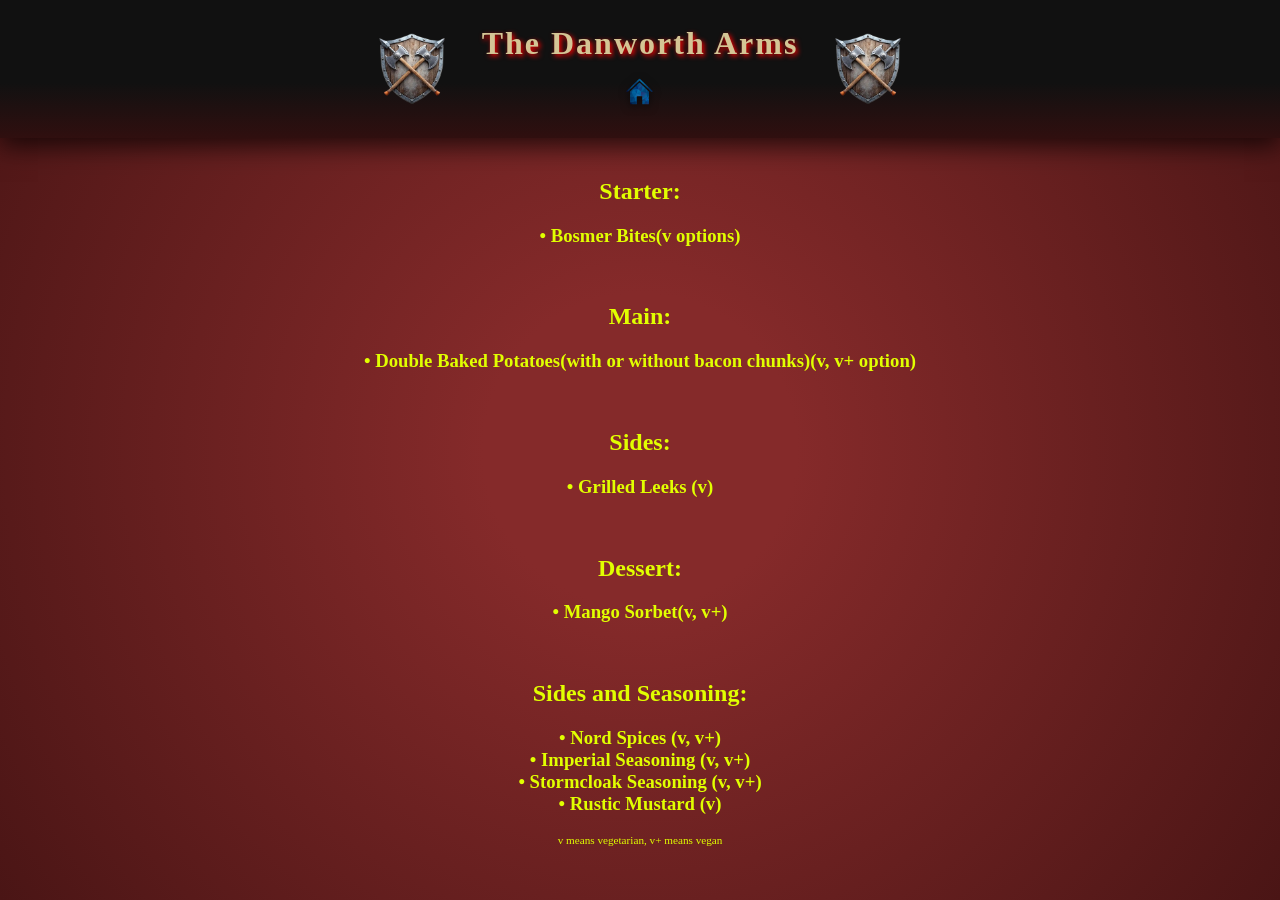
<file: gluten_free_menu.html>
<!DOCTYPE html>
<html lang="en">
<head>
    <meta charset="UTF-8">
    <meta name="viewport" content="width=device-width, initial-scale=1.0">
    <title>Menu</title>
    <link rel="stylesheet" href="style.css">
</head>
<body>
    <header class="top-banner">
        <!-- LEFT SHIELD -->
        <img src="shield.png" alt="Shield and Axes" class="banner-crest">
    
        <!-- MIDDLE TEXT (Updated name, no subtitle) -->
        <div class="banner-text">
            <h1 class="banner-title skyrim-theme">The Danworth Arms</h1>
            <a href="index.html" class="home-icon-link">
                <img src="home_icon.png" alt="Home" class="home-icon">
            </a>
        </div>
        
        <!-- RIGHT SHIELD -->
        <img src="shield.png" alt="Shield and Axes" class="banner-crest">
    </header>

    <br><br><br><br><br><br>
    <h2 class="birthday-elegant">Starter: <br></h2>
    <h3 class="birthday-elegant">• Bosmer Bites(v options) <br></h3>
    <br>
    <h2 class="birthday-elegant">Main: <br></h2>
    <h3 class="birthday-elegant">• Double Baked Potatoes(with or without bacon chunks)(v, v+ option)<br></h3>
    <br>
    <h2 class="birthday-elegant">Sides: <br></h2>
    <h3 class="birthday-elegant">• Grilled Leeks (v)<br></h3>
    <br>
    <h2 class="birthday-elegant">Dessert: <br></h2>
    <h3 class="birthday-elegant">• Mango Sorbet(v, v+)</h3>
    <br>
    <h2 class="birthday-elegant">Sides and Seasoning: <br></h2>
    <h3 class="birthday-elegant">• Nord Spices (v, v+)<br>• Imperial Seasoning (v, v+)<br>• Stormcloak Seasoning (v, v+)<br>• Rustic Mustard (v)<br></h3>
    <p class="small-text birthday-elegant">v means vegetarian, v+ means vegan</p>
</body>
</html>
</file>
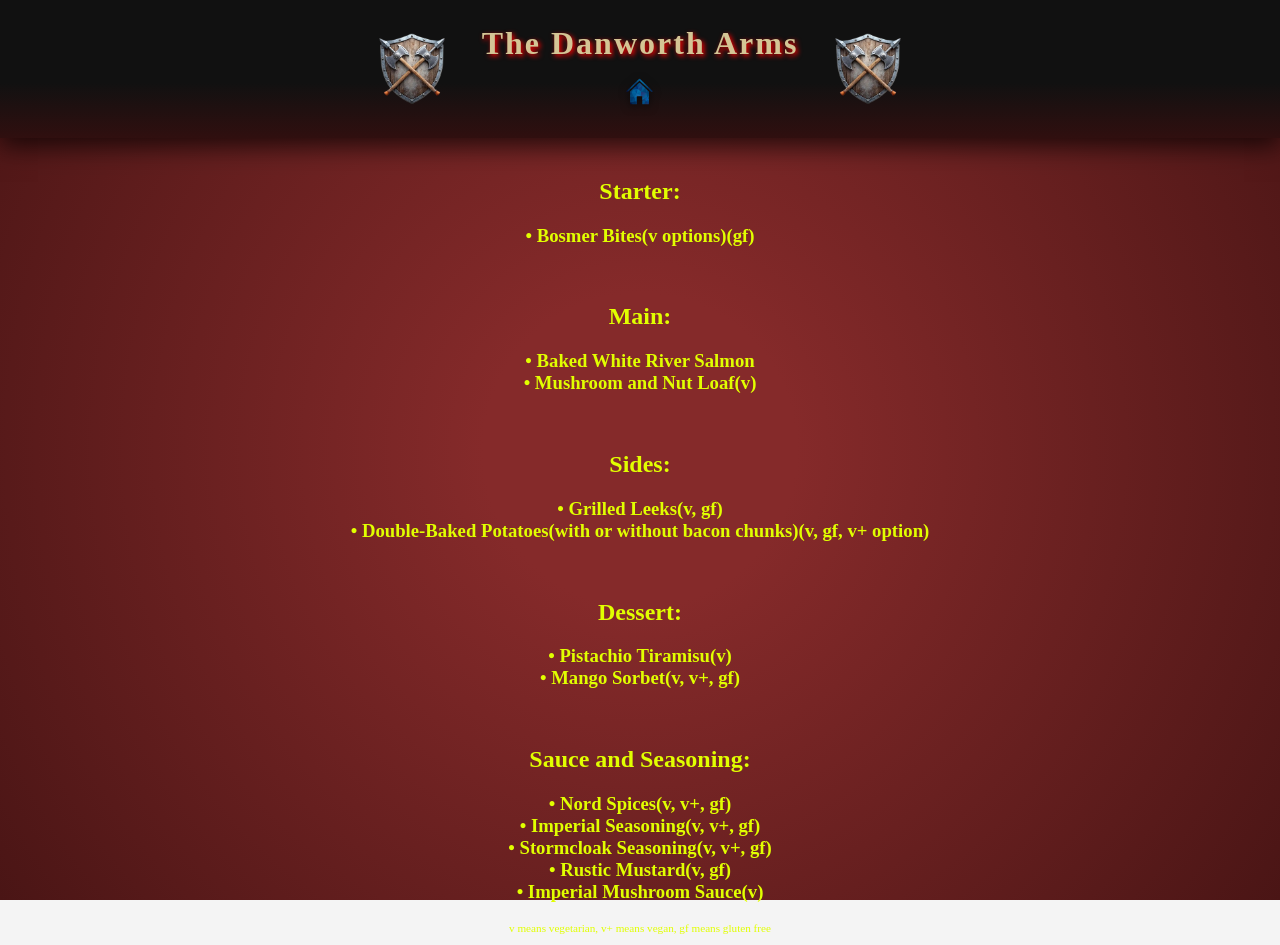
<file: menu.html>
<!DOCTYPE html>
<html lang="en">
<head>
    <meta charset="UTF-8">
    <meta name="viewport" content="width=device-width, initial-scale=1.0">
    <title>Menu</title>
    <link rel="stylesheet" href="style.css">
</head>
<body>
    <header class="top-banner">
        <!-- LEFT SHIELD -->
        <img src="shield.png" alt="Shield and Axes" class="banner-crest">
    
        <!-- MIDDLE TEXT (Updated name, no subtitle) -->
        <div class="banner-text">
            <h1 class="banner-title skyrim-theme">The Danworth Arms</h1>
            <a href="index.html" class="home-icon-link">
                <img src="home_icon.png" alt="Home" class="home-icon">
            </a>
        </div>
        
        <!-- RIGHT SHIELD -->
        <img src="shield.png" alt="Shield and Axes" class="banner-crest">
    </header>

    <br><br><br><br><br><br>
    <h2 class="birthday-elegant">Starter: <br></h2>
    <h3 class="birthday-elegant">• Bosmer Bites(v options)(gf)<br></h3>
    <br>
    <h2 class="birthday-elegant">Main: <br></h2>
    <h3 class="birthday-elegant">• Baked White River Salmon<br>• Mushroom and Nut Loaf(v)<br></h3>
    <br>
    <h2 class="birthday-elegant">Sides: <br></h2>
    <h3 class="birthday-elegant">• Grilled Leeks(v, gf)<br>• Double-Baked Potatoes(with or without bacon chunks)(v, gf, v+ option)<br></h3>
    <br>
    <h2 class="birthday-elegant">Dessert: <br></h2>
    <h3 class="birthday-elegant">• Pistachio Tiramisu(v)<br>• Mango Sorbet(v, v+, gf)<br></h3>
    <br>
    <h2 class="birthday-elegant">Sauce and Seasoning: <br></h2>
    <h3 class="birthday-elegant">• Nord Spices(v, v+, gf)<br>• Imperial Seasoning(v, v+, gf)<br>• Stormcloak Seasoning(v, v+, gf)<br>• Rustic Mustard(v, gf)<br>• Imperial Mushroom Sauce(v)<br></h3>
    <p class="small-text birthday-elegant">v means vegetarian, v+ means vegan, gf means gluten free</p>
</body>
</html>
</file>
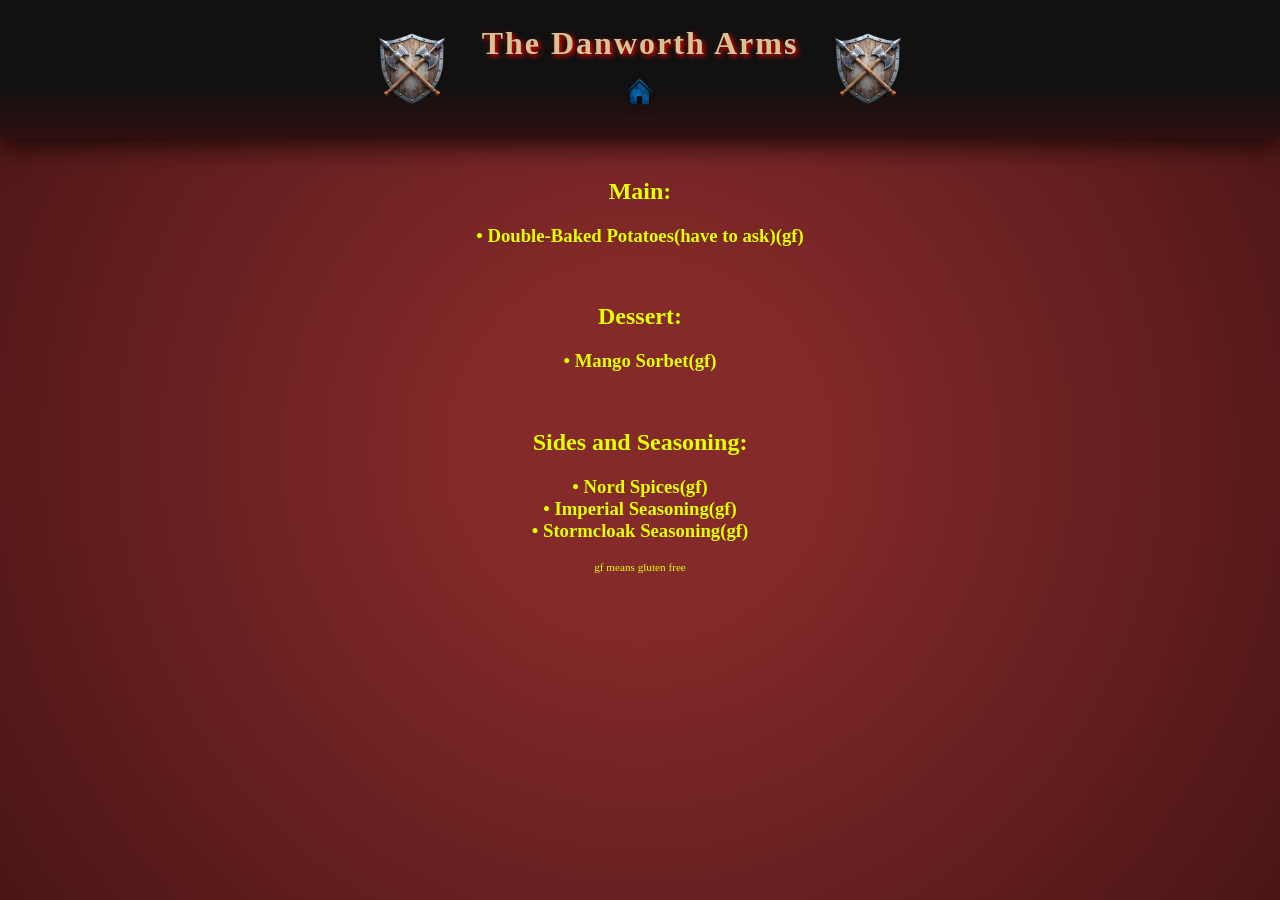
<file: vegan_menu.html>
<!DOCTYPE html>
<html lang="en">
<head>
    <meta charset="UTF-8">
    <meta name="viewport" content="width=device-width, initial-scale=1.0">
    <title>Menu</title>
    <link rel="stylesheet" href="style.css">
</head>
<body>
    <header class="top-banner">
        <!-- LEFT SHIELD -->
        <img src="shield.png" alt="Shield and Axes" class="banner-crest">
    
        <!-- MIDDLE TEXT (Updated name, no subtitle) -->
        <div class="banner-text">
            <h1 class="banner-title skyrim-theme">The Danworth Arms</h1>
            <a href="index.html" class="home-icon-link">
                <img src="home_icon.png" alt="Home" class="home-icon">
            </a>
        </div>
        
        <!-- RIGHT SHIELD -->
        <img src="shield.png" alt="Shield and Axes" class="banner-crest">
    </header>

    <br><br><br><br><br><br>
    <h2 class="birthday-elegant">Main: <br></h2>
    <h3 class="birthday-elegant">• Double-Baked Potatoes(have to ask)(gf)<br></h3>
    <br>
    <h2 class="birthday-elegant">Dessert: <br></h2>
    <h3 class="birthday-elegant">• Mango Sorbet(gf)<br></h3>
    <br>
    <h2 class="birthday-elegant">Sides and Seasoning: <br></h2>
    <h3 class="birthday-elegant">• Nord Spices(gf)<br>• Imperial Seasoning(gf)<br>• Stormcloak Seasoning(gf)<br></h3>
    <p class="small-text birthday-elegant">gf means gluten free</p>
</body>
</html>
</file>
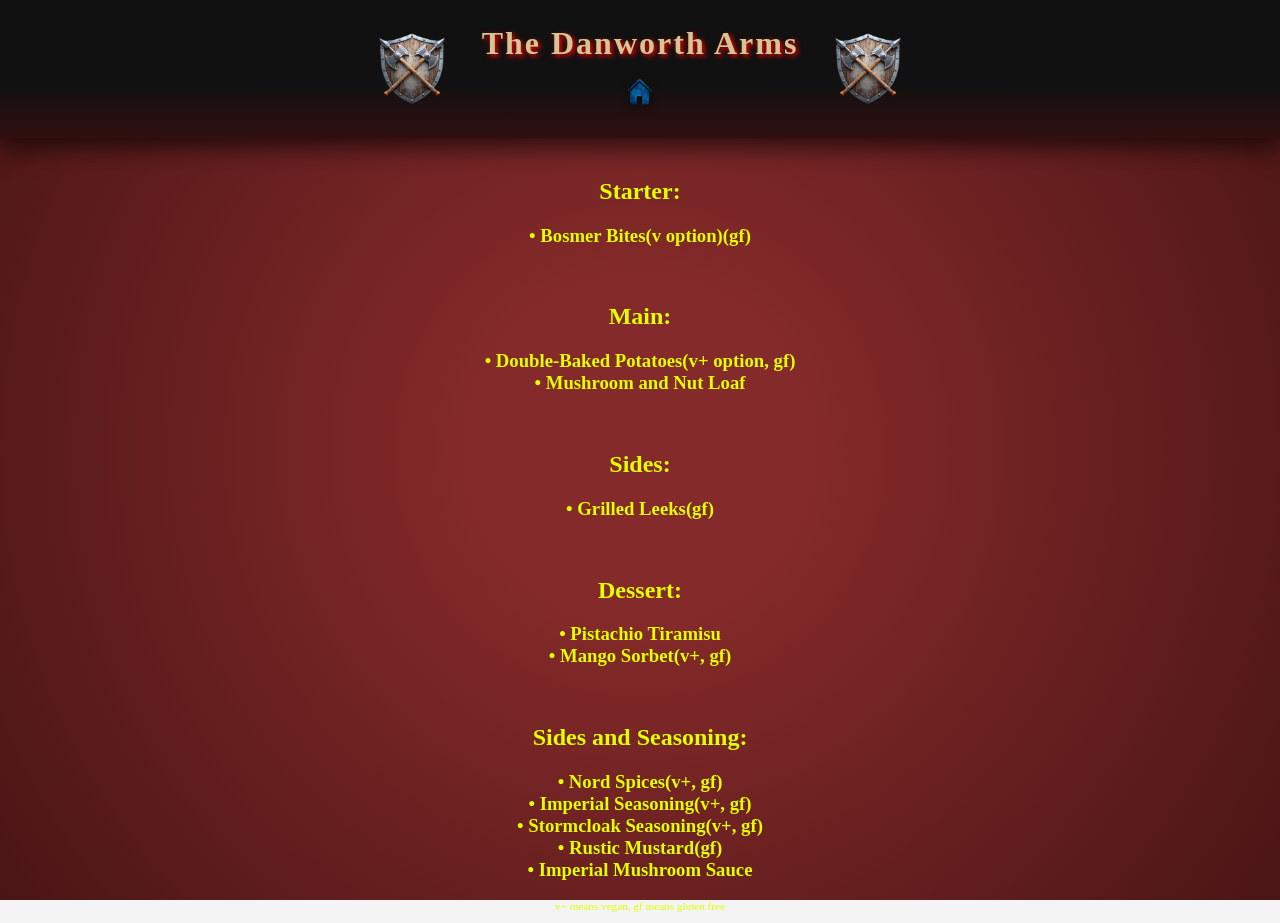
<file: veggy_menu.html>
<!DOCTYPE html>
<html lang="en">
<head>
    <meta charset="UTF-8">
    <meta name="viewport" content="width=device-width, initial-scale=1.0">
    <title>Menu</title>
    <link rel="stylesheet" href="style.css">
</head>
<body>
    <header class="top-banner">
        <!-- LEFT SHIELD -->
        <img src="shield.png" alt="Shield and Axes" class="banner-crest">
    
        <!-- MIDDLE TEXT (Updated name, no subtitle) -->
        <div class="banner-text">
            <h1 class="banner-title skyrim-theme">The Danworth Arms</h1>
            <a href="index.html" class="home-icon-link">
                <img src="home_icon.png" alt="Home" class="home-icon">
            </a>
        </div>
        
        <!-- RIGHT SHIELD -->
        <img src="shield.png" alt="Shield and Axes" class="banner-crest">
    </header>

    <br><br><br><br><br><br>
    <h2 class="birthday-elegant">Starter: <br></h2>
    <h3 class="birthday-elegant">• Bosmer Bites(v option)(gf)<br></h3>
    <br>
    <h2 class="birthday-elegant">Main: <br></h2>
    <h3 class="birthday-elegant">• Double-Baked Potatoes(v+ option, gf)<br>• Mushroom and Nut Loaf<br></h3>
    <br>
    <h2 class="birthday-elegant">Sides: <br></h2>
    <h3 class="birthday-elegant">• Grilled Leeks(gf)<br></h3>
    <br>
    <h2 class="birthday-elegant">Dessert: <br></h2>
    <h3 class="birthday-elegant">• Pistachio Tiramisu<br>• Mango Sorbet(v+, gf)<br></h3>
    <br>
    <h2 class="birthday-elegant">Sides and Seasoning: <br></h2>
    <h3 class="birthday-elegant">• Nord Spices(v+, gf)<br>• Imperial Seasoning(v+, gf)<br>• Stormcloak Seasoning(v+, gf)<br>• Rustic Mustard(gf)<br>• Imperial Mushroom Sauce<br></h3>
    <p class="small-text birthday-elegant">v+ means vegan, gf means gluten free</p>
</body>
</html>
</file>
<file: style.css>
/* 1. Reset default browser spacing so the banner touches the very edges */
html {
    margin: 0;
    padding: 0;
}
body {
    margin: 0;
    padding: 0;
    background: radial-gradient(circle, #852a2a 20%, #4a1515 100%);
    background-attachment: fixed;
    color: #f5f5f5;
    font-family: 'Poppins', sans-serif;
    
    /* INCREASE THIS NUMBER to push the vegan text lower down the screen */
    padding-top: 180px; 
}

.top-banner {
    position: absolute;
    top: 0;
    left: 0;
    width: 100%;
    
    /* 1. FLEX ENGINE: Set layout to flex */
    display: flex;
    
    /* 2. FORCE INTO THE CENTER: This pulls the shields out of the far corners */
    justify-content: center; 
    align-items: center;
    
    /* 3. SET THE EXACT DISTANCE: Controls how close the shields sit to the text */
    gap: 30px; 
    
    /* Your existing design rules */
    background: linear-gradient(to bottom, #111111 60%, #300f0f 100%);
    padding: 25px 0; /* Changed padding to 0 on the sides to prevent forcing edge spacing */
    box-shadow: 0px 8px 24px rgba(0, 0, 0, 0.7); 
    z-index: 100; 
}
.banner-crest {
    height: 80px;  
    width: auto;   
    
    /* REMOVE ALL OLD TRICKS */
    background: none;
    filter: none;
    mix-blend-mode: normal;
    clip-path: none;
}

/* 3. Keep the text elements stacked neatly in the center column */
.banner-text {
    display: flex;
    flex-direction: column;
    align-items: center;
    justify-content: center;
    text-align: center;
    gap: 12px; /* Adds clean breathing room between the text and the icon */
}

.banner-title {
    margin: 0; 
}
.banner-subtitle {
    margin: 0;
    font-size: 16px;
    opacity: 0.8;
}

.content-area {
    text-align: center;
    
    /* MOVE EVERYTHING DOWN TOGETHER */
    transform: translateY(120px); 
    
    /* Adds safety breathing room at the bottom so you can scroll comfortably */
    padding-bottom: 150px; 
}

body {
    font-family: Arial, sans-serif;
    background-color: #f4f4f4;
    text-align: center;
    padding-top: 50px;
}

h1 {
    color: #333;
}

button {
    padding: 10px 20px;
    font-size: 16px;
    cursor: pointer;
    background-color: #007acc;
    color: white;
    border: none;
    border-radius: 5px;
}
.small-text {
    font-size: 0.7rem;
}
/* --- SKYRIM STYLE (Medieval / Fantasy) --- */
.skyrim-theme {
    font-family: 'Cinzel', serif;
    letter-spacing: 2px;
    color: #d4c595; /* Metallic gold text color */
    
    /* CHANGED COLOR TO A DEEP FANTASY RED */
    text-shadow: 2px 2px 5px #ff0000; 
}

/* --- BIRTHDAY STYLE (Fun & Bubbly) --- */
.birthday-bubbly {
    font-family: 'Happy Monkey', system-ui;
    color: #ff4081; /* Festive pink */
}

/* --- BIRTHDAY STYLE (Elegant Invitation Script) --- */
.birthday-elegant {
    font-family: 'Great Vibes', cursive;
    color: #e1ff00;
}
/* 1. THE MAIN CONTAINER: Clear out the blur filter entirely so the salmon stays sharp */
.food-image-container {
    position: relative;
    display: inline-block;
    margin: 30px auto;
    border-radius: 25px;
    overflow: hidden;
    
    /* 2. REMOVED BLUR FROM HERE */
    filter: none; 

    /* 3. SOFTEN THE BOUNDARIES: An ambient outer shadow that matches the background color */
    box-shadow: 0px 0px 35px 20px #531919; 
}

/* 4. THE INSET VIGNETTE OVERLAY: Keeps the internal shadow layer intact */
.food-image-container::after {
    content: '';
    position: absolute;
    top: 0;
    left: 0;
    width: 100%;
    height: 100%;
    box-shadow: inset 0px 0px 25px 15px #531919; /* Matched to a warm, rustic dark background tone */
    pointer-events: none;
}

/* 5. THE IMAGE: Stays crisp, clear, and perfectly detailed */
.food-image {
    display: block;
    max-width: 400px;
    width: 100%;
    height: auto;
    opacity: 0.95; /* Restored slightly higher opacity for crisp details */
}
.home-icon-link {
    display: inline-block;
    transition: transform 0.2s ease-in-out; /* Smooth hover transition animation */
}

/* 3. Style and size the actual icon graphic */
.home-icon {
    height: 35px;  /* Keeps the icon looking balanced and elegant, not overwhelming */
    width: auto;
    filter: drop-shadow(0px 2px 4px rgba(0, 0, 0, 0.5)); /* Subtle depth shadow */
}

/* 4. Optional: Gives a cool interactive hover effect when moving over the icon */
.home-icon-link:hover {
    transform: scale(1.1); /* Softly swells by 10% when hovered over to signal it's clickable */
}
</file>
